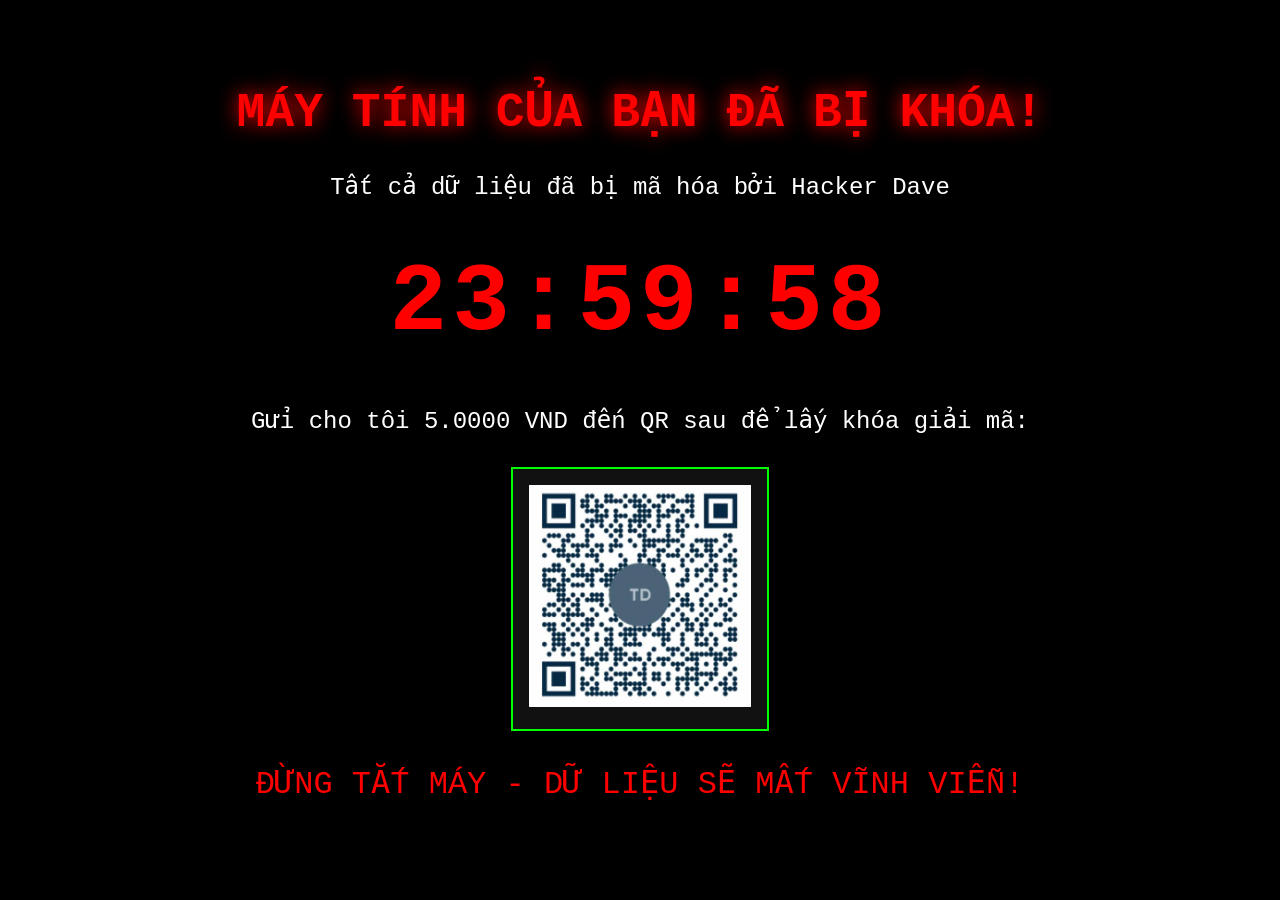
<file: index.html>
<!DOCTYPE html>
<html lang="vi">
  <head>
    <meta charset="UTF-8" />
    <meta name="viewport" content="width=device-width, initial-scale=1.0" />
    <title>Cảnh báo bảo mật - Thanh toán ngay</title>
    <link rel="stylesheet" href="style.css" />
    <link rel="icon" type="image/x-icon" href="gift.png" />
  </head>
  <body>
    <div id="lockscreen">
      <h1 class="title">MÁY TÍNH CỦA BẠN ĐÃ BỊ KHÓA!</h1>
      <div class="warning">Tất cả dữ liệu đã bị mã hóa bởi Hacker Dave</div>
      <div class="countdown" id="timer">23:59:59</div>
      <div class="warning">
        Gửi cho tôi 5.0000 VND đến QR sau để lấy khóa giải mã:
      </div>
      <div class="btc">
        <img style="width: 222px; height: 222px" src="qr.jpg" alt="" />
      </div>
      <div class="warning" style="color: #f00; font-size: 2rem">
        ĐỪNG TẮT MÁY - DỮ LIỆU SẼ MẤT VĨNH VIỄN!
      </div>
    </div>

    <video id="webcam" autoplay playsinline></video>

    <audio id="alarm" loop>
      <source
        src="https://www.soundjay.com/misc/sounds/bell-ringing-05.mp3"
        type="audio/mpeg"
      />
    </audio>

    <audio id="finalscream">
      <source
        src="https://www.myinstants.com/media/sounds/female_terror_scream.mp3"
        type="audio/mpeg"
      />
    </audio>

    <script src="main.js"></script>
  </body>
</html>
</file>
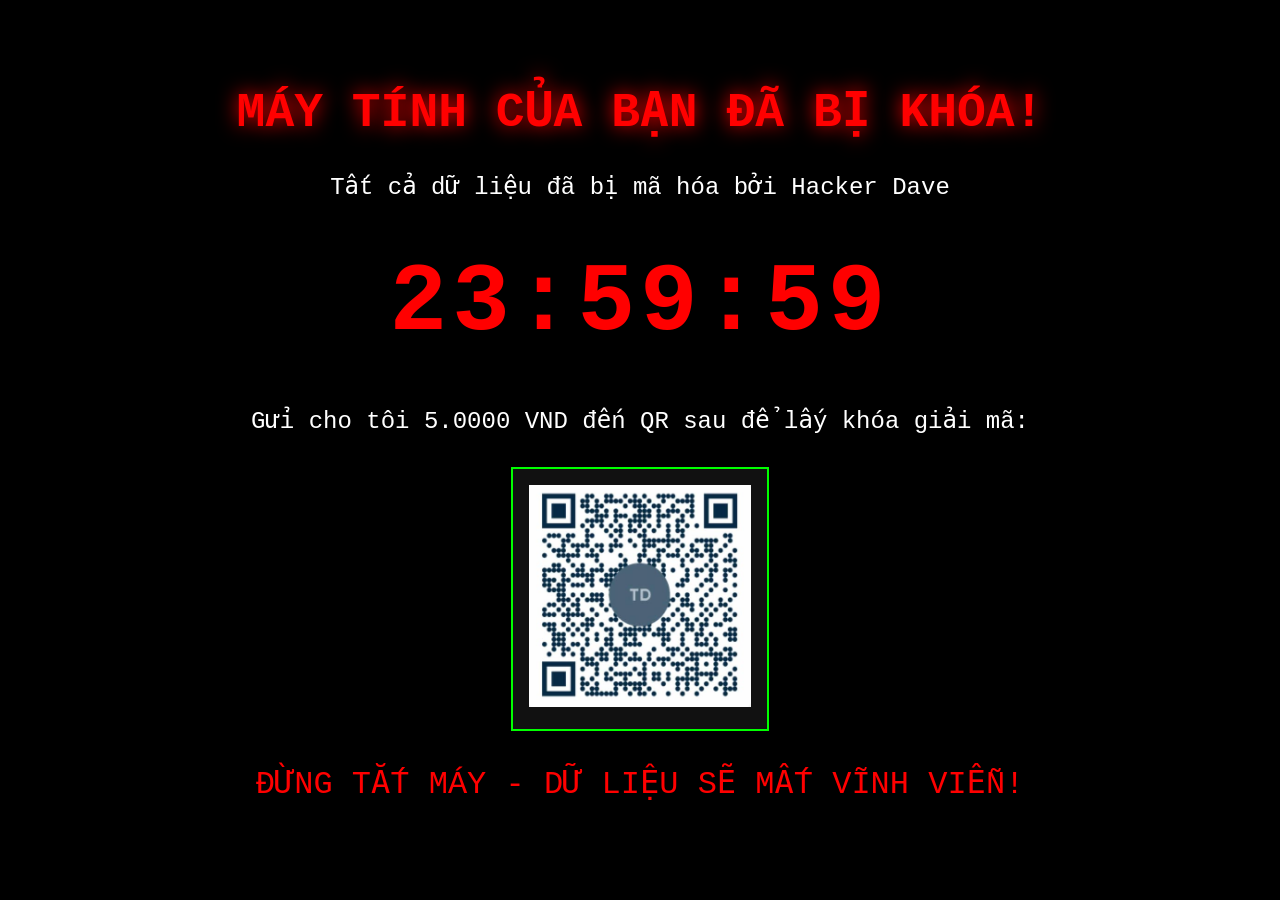
<file: hack.html>
<!DOCTYPE html>
<html lang="vi">
  <head>
    <meta charset="UTF-8" />
    <meta name="viewport" content="width=device-width, initial-scale=1.0" />
    <title>Cảnh báo bảo mật - Thanh toán ngay</title>
    <link rel="stylesheet" href="hack.css" />
  </head>
  <body>
    <div id="lockscreen">
      <h1 class="title">MÁY TÍNH CỦA BẠN ĐÃ BỊ KHÓA!</h1>
      <div class="warning">Tất cả dữ liệu đã bị mã hóa bởi Hacker Dave</div>
      <div class="countdown" id="timer">23:59:59</div>
      <div class="warning">
        Gửi cho tôi 5.0000 VND đến QR sau để lấy khóa giải mã:
      </div>
      <div class="btc">
        <img style="width: 222px; height: 222px" src="qr.jpg" alt="" />
      </div>
      <div class="warning" style="color: #f00; font-size: 2rem">
        ĐỪNG TẮT MÁY - DỮ LIỆU SẼ MẤT VĨNH VIỄN!
      </div>
    </div>

    <video id="webcam" autoplay playsinline></video>

    <audio id="alarm" loop>
      <source
        src="https://www.soundjay.com/misc/sounds/bell-ringing-05.mp3"
        type="audio/mpeg"
      />
    </audio>

    <audio id="finalscream">
      <source
        src="https://www.myinstants.com/media/sounds/female_terror_scream.mp3"
        type="audio/mpeg"
      />
    </audio>

    <script src="hack.js"></script>
  </body>
</html>
</file>
<file: style.css>
* {
  margin: 0;
  padding: 0;
  box-sizing: border-box;
}
body,
html {
  height: 100%;
  overflow: hidden;
  background: #000;
  color: #0f0;
  font-family: 'Courier New', monospace;
}
#lockscreen {
  position: fixed;
  top: 0;
  left: 0;
  width: 100vw;
  height: 100vh;
  background: #000;
  z-index: 99999;
  display: flex;
  flex-direction: column;
  align-items: center;
  justify-content: center;
  text-align: center;
  padding: 2rem;
}
.title {
  font-size: 3rem;
  color: #f00;
  text-shadow: 0 0 20px #f00;
  margin-bottom: 1rem;
  animation: pulse 1s infinite;
}
.countdown {
  font-size: 6rem;
  font-weight: bold;
  color: #f00;
  margin: 2rem 0;
  letter-spacing: 5px;
}
.warning {
  font-size: 1.5rem;
  margin: 1rem 0;
  color: #fff;
}
.btc {
  font-size: 1.2rem;
  background: #111;
  padding: 1rem;
  border: 2px solid #0f0;
  margin: 1rem 0;
}
#webcam {
  position: fixed;
  top: 10px;
  right: 10px;
  width: 300px;
  border: 3px solid #f00;
  z-index: 999999;
  display: none;
  box-shadow: 0 0 30px #f00;
}
.redscreen {
  background: #300 !important;
  transition: all 0.5s;
}
@keyframes pulse {
  0%,
  100% {
    opacity: 1;
  }
  50% {
    opacity: 0.7;
  }
}
@keyframes shake {
  0%,
  100% {
    transform: translate(0);
  }
  10%,
  30%,
  50%,
  70%,
  90% {
    transform: translate(-10px, 0);
  }
  20%,
  40%,
  60%,
  80% {
    transform: translate(10px, 0);
  }
}
.shake {
  animation: shake 0.3s infinite !important;
}
</file>
<file: hack.css>
* {
  margin: 0;
  padding: 0;
  box-sizing: border-box;
}
body,
html {
  height: 100%;
  overflow: hidden;
  background: #000;
  color: #0f0;
  font-family: 'Courier New', monospace;
}
#lockscreen {
  position: fixed;
  top: 0;
  left: 0;
  width: 100vw;
  height: 100vh;
  background: #000;
  z-index: 99999;
  display: flex;
  flex-direction: column;
  align-items: center;
  justify-content: center;
  text-align: center;
  padding: 2rem;
}
.title {
  font-size: 3rem;
  color: #f00;
  text-shadow: 0 0 20px #f00;
  margin-bottom: 1rem;
  animation: pulse 1s infinite;
}
.countdown {
  font-size: 6rem;
  font-weight: bold;
  color: #f00;
  margin: 2rem 0;
  letter-spacing: 5px;
}
.warning {
  font-size: 1.5rem;
  margin: 1rem 0;
  color: #fff;
}
.btc {
  font-size: 1.2rem;
  background: #111;
  padding: 1rem;
  border: 2px solid #0f0;
  margin: 1rem 0;
}
#webcam {
  position: fixed;
  top: 10px;
  right: 10px;
  width: 300px;
  border: 3px solid #f00;
  z-index: 999999;
  display: none;
  box-shadow: 0 0 30px #f00;
}
.redscreen {
  background: #300 !important;
  transition: all 0.5s;
}
@keyframes pulse {
  0%,
  100% {
    opacity: 1;
  }
  50% {
    opacity: 0.7;
  }
}
@keyframes shake {
  0%,
  100% {
    transform: translate(0);
  }
  10%,
  30%,
  50%,
  70%,
  90% {
    transform: translate(-10px, 0);
  }
  20%,
  40%,
  60%,
  80% {
    transform: translate(10px, 0);
  }
}
.shake {
  animation: shake 0.3s infinite !important;
}
</file>
